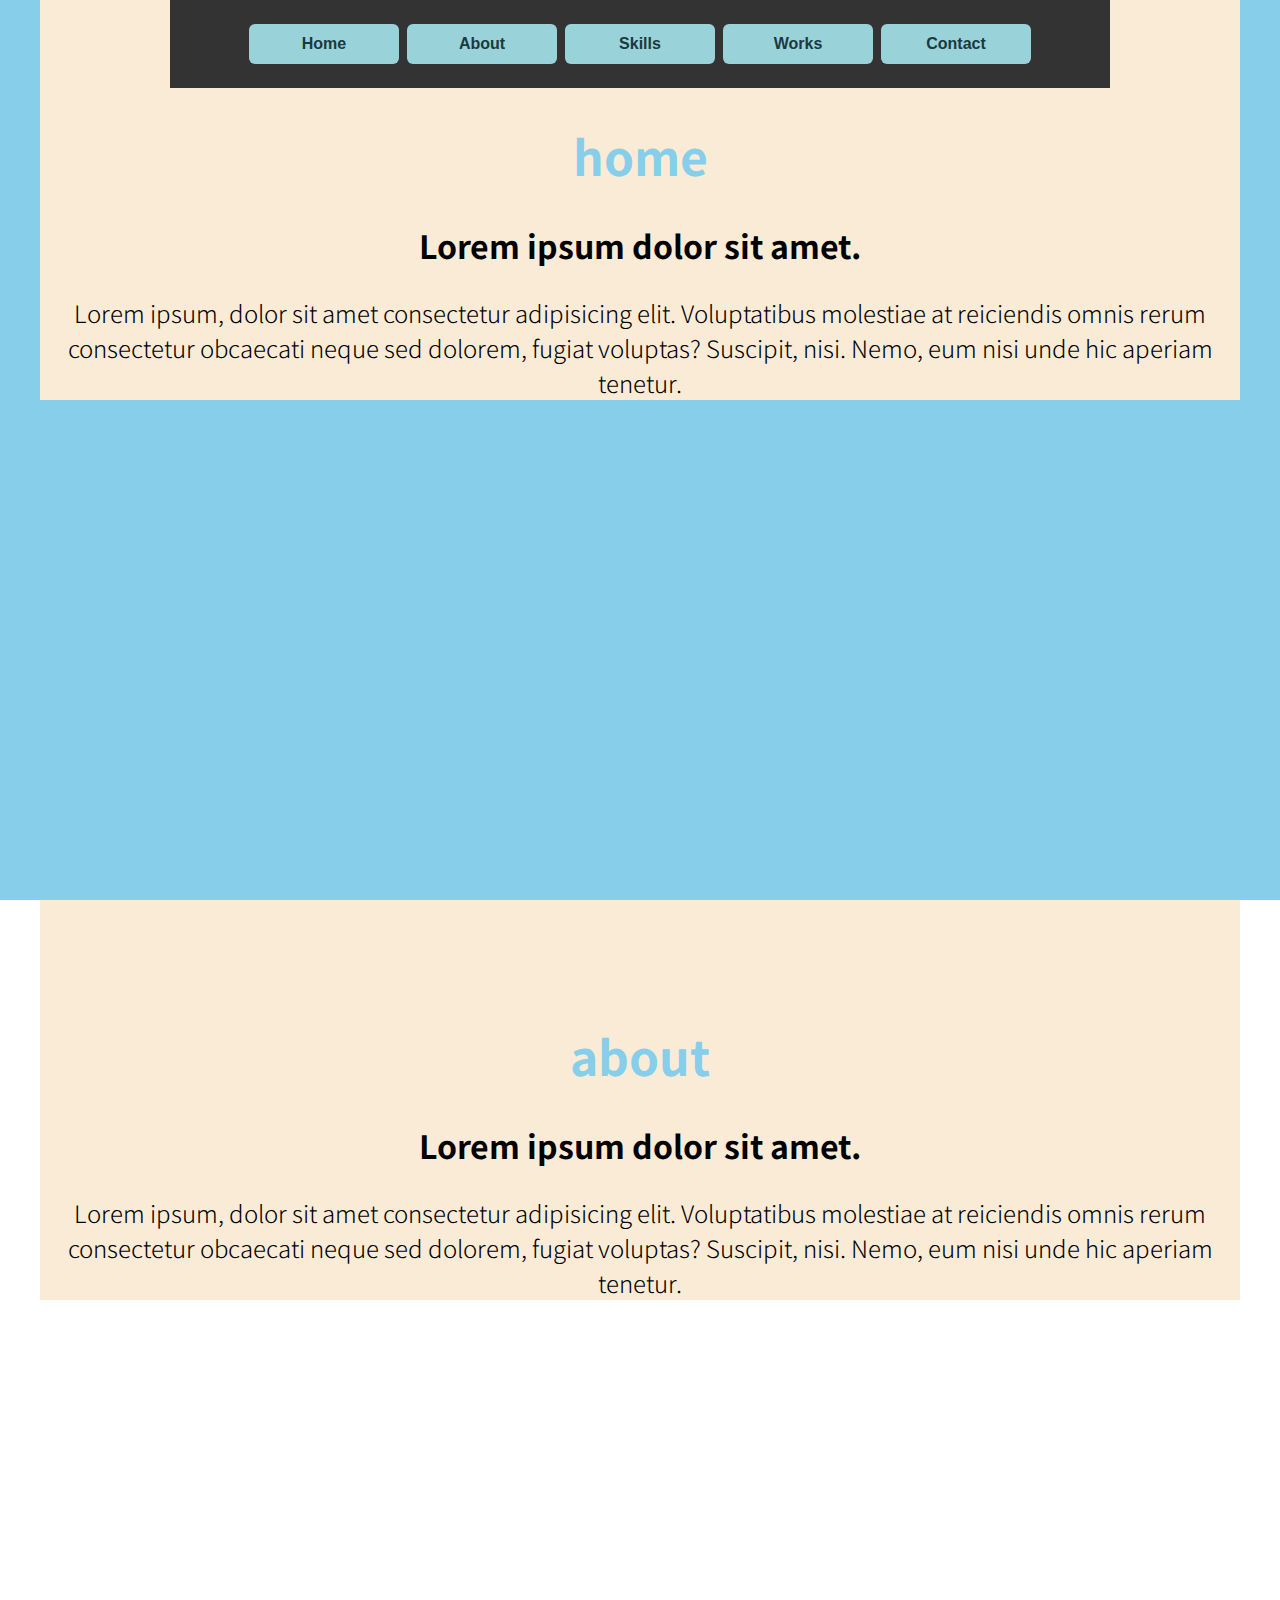
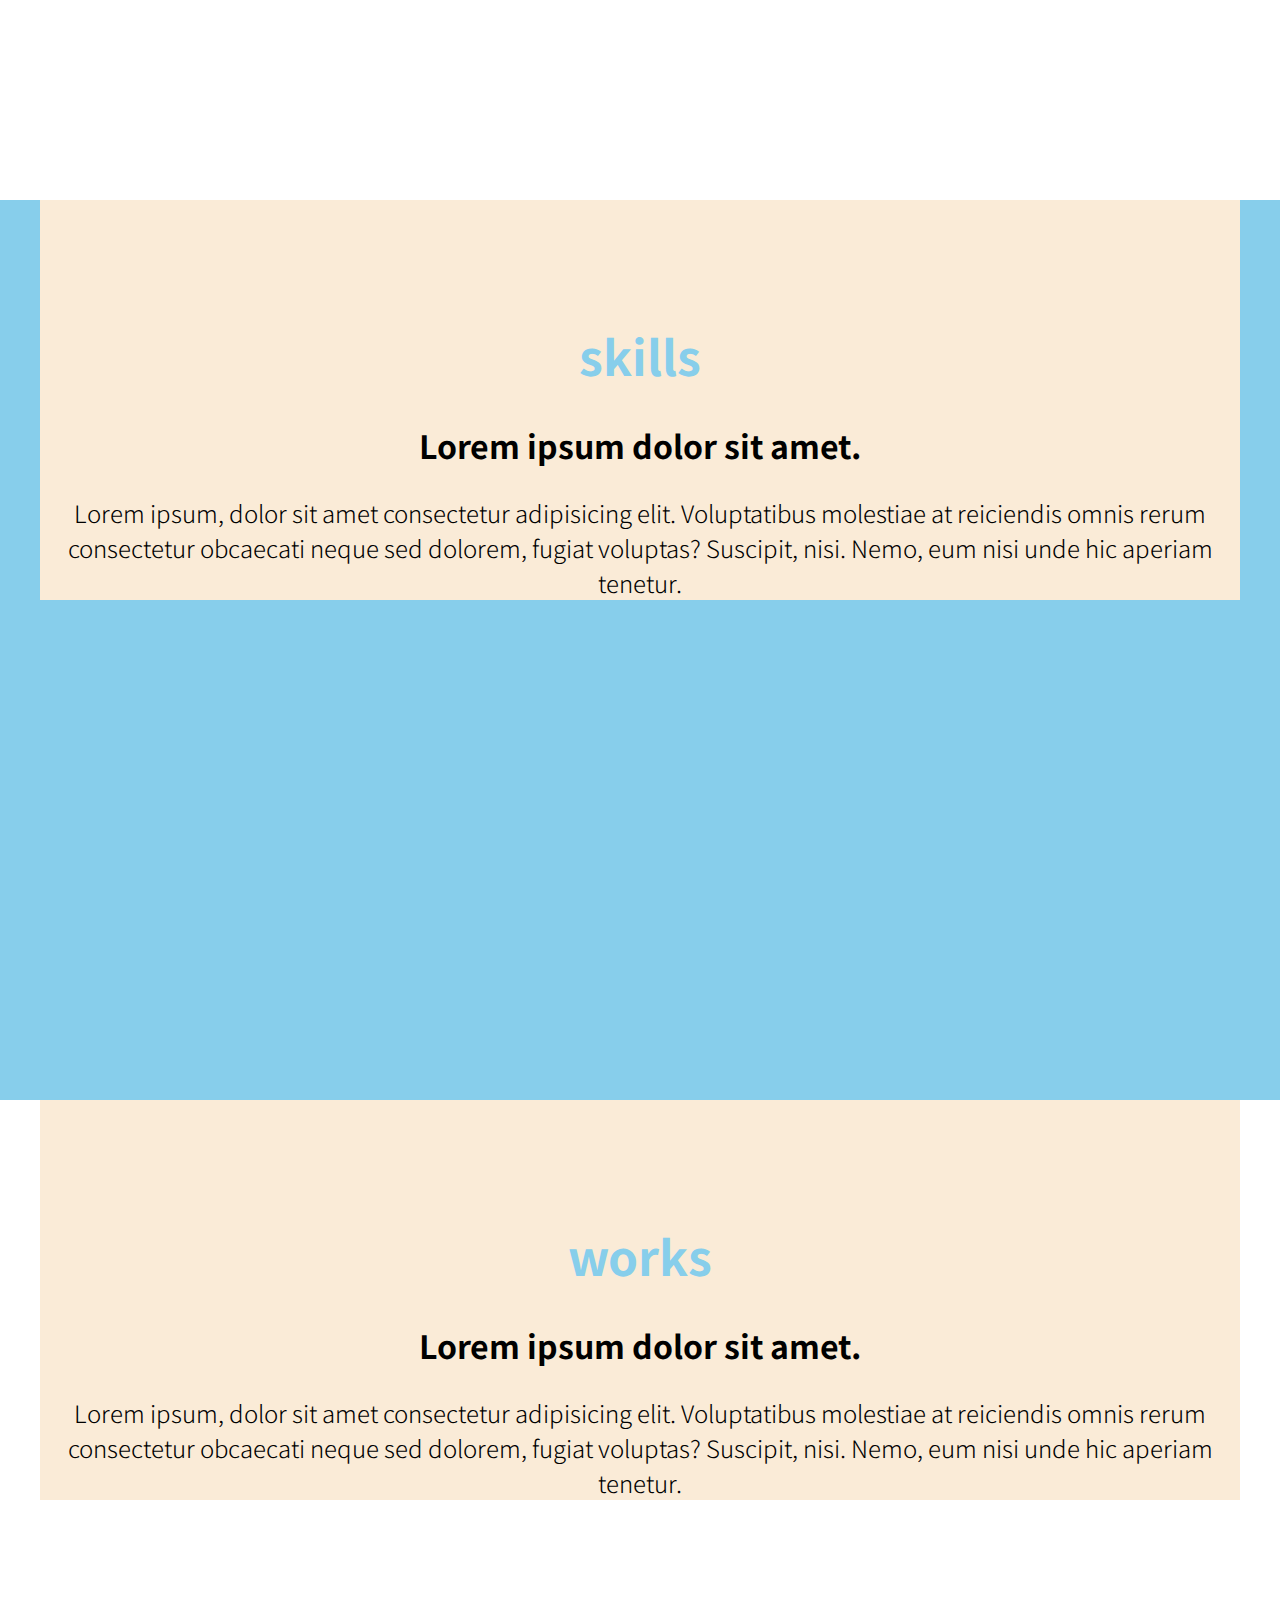
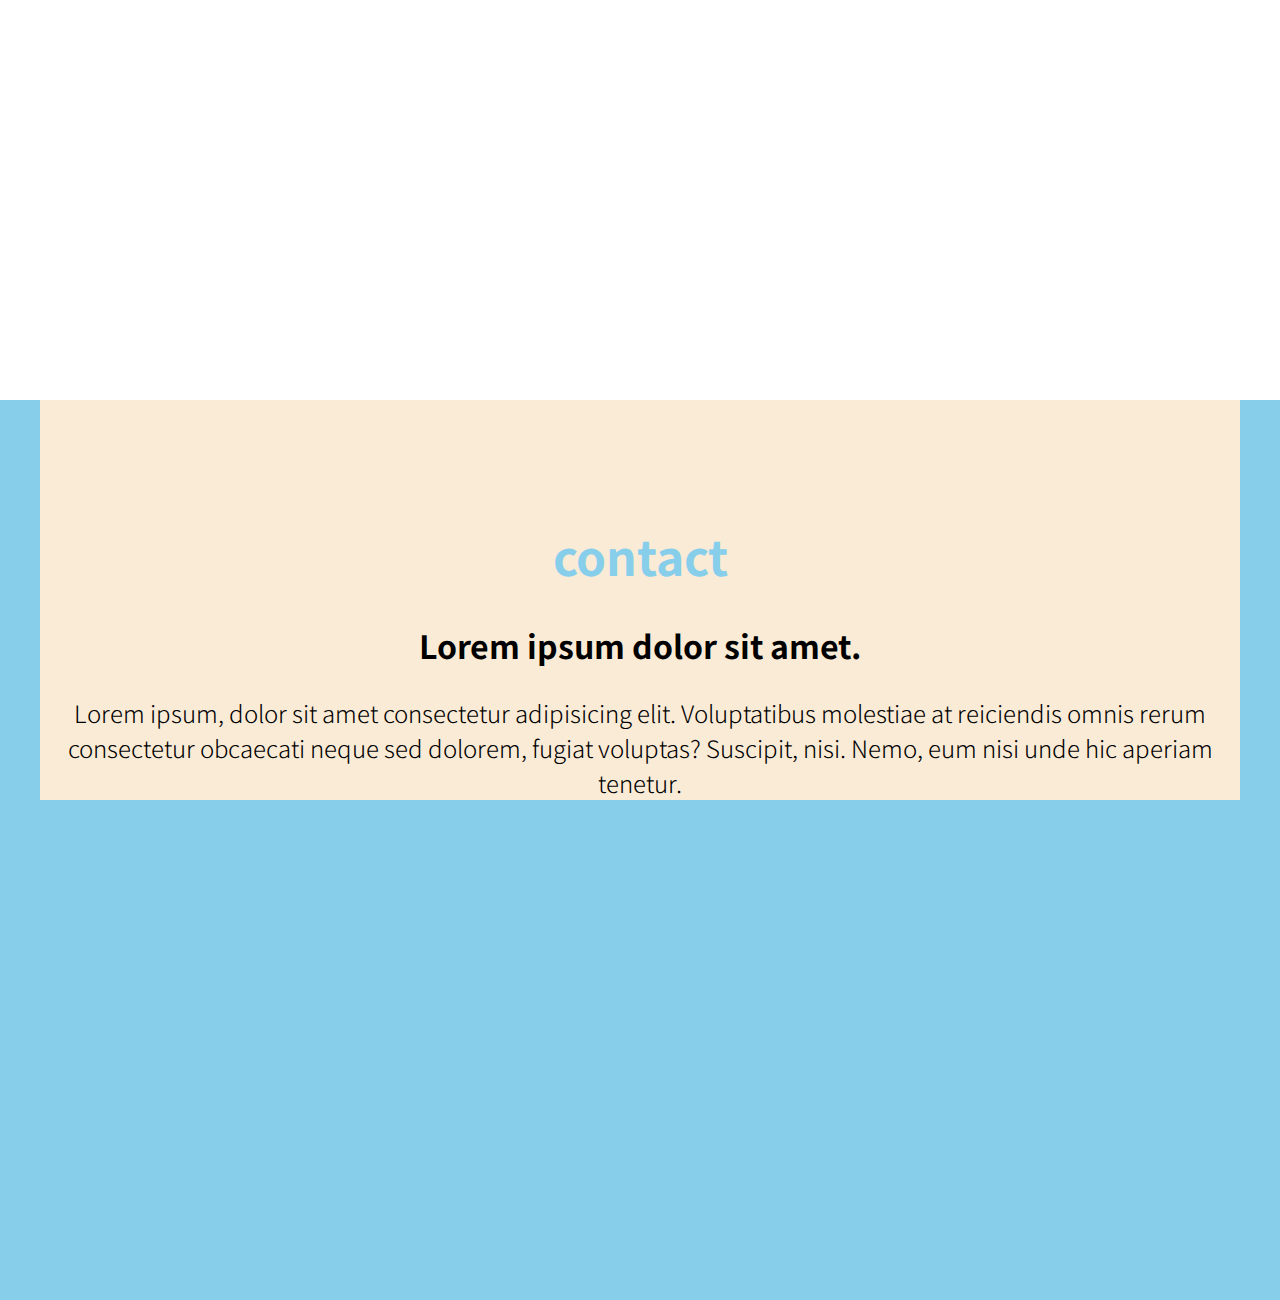
<file: index.html>
<!DOCTYPE html>
<html lang="en">
<head>
    <meta charset="UTF-8">
    <meta name="viewport" content="width=device-width, initial-scale=1.0">
    <title>Document</title>
    <link rel="preconnect" href="https://fonts.googleapis.com">
    <link rel="preconnect" href="https://fonts.gstatic.com" crossorigin>
    <link href="https://fonts.googleapis.com/css2?family=Noto+Sans+KR:wght@100..900&display=swap" rel="stylesheet">
    <link rel="stylesheet" href="https://fonts.googleapis.com/css2?family=Material+Symbols+Outlined:opsz,wght,FILL,GRAD@20..48,100..700,0..1,-50..200" />
    <link rel="stylesheet" href="style.css">
</head>
<body>
    <div class="btns">
        <div class="container">
            <div class="btns__menu">
                <button class="btn home">Home</button>
                <button class="btn about">About</button>
                <button class="btn skills">Skills</button>
                <button class="btn works">Works</button>
                <button class="btn contact">Contact</button>
            </div>
        </div>
    </div>
    <section id="home">
        <div class="wrapper">
            <h1>home</h1>
            <h2>Lorem ipsum dolor sit amet.</h2>
            <h3>Lorem ipsum, dolor sit amet consectetur adipisicing elit. Voluptatibus molestiae at reiciendis omnis rerum consectetur obcaecati neque sed dolorem, fugiat voluptas? Suscipit, nisi. Nemo, eum nisi unde hic aperiam tenetur.</h3>
        </div>
    </section>
    <section id="about">
        <div class="wrapper">
            <h1>about</h1>
            <h2>Lorem ipsum dolor sit amet.</h2>
            <h3>Lorem ipsum, dolor sit amet consectetur adipisicing elit. Voluptatibus molestiae at reiciendis omnis rerum consectetur obcaecati neque sed dolorem, fugiat voluptas? Suscipit, nisi. Nemo, eum nisi unde hic aperiam tenetur.</h3>
        </div>
    </section>
    <section id="skills">
        <div class="wrapper">
            <h1>skills</h1>
            <h2>Lorem ipsum dolor sit amet.</h2>
            <h3>Lorem ipsum, dolor sit amet consectetur adipisicing elit. Voluptatibus molestiae at reiciendis omnis rerum consectetur obcaecati neque sed dolorem, fugiat voluptas? Suscipit, nisi. Nemo, eum nisi unde hic aperiam tenetur.</h3>
        </div>
    </section>
    <section id="works">
        <div class="wrapper">
            <h1>works</h1>
            <h2>Lorem ipsum dolor sit amet.</h2>
            <h3>Lorem ipsum, dolor sit amet consectetur adipisicing elit. Voluptatibus molestiae at reiciendis omnis rerum consectetur obcaecati neque sed dolorem, fugiat voluptas? Suscipit, nisi. Nemo, eum nisi unde hic aperiam tenetur.</h3>
        </div>
    </section>
    <section id="contact">
        <div class="wrapper">
            <h1>contact</h1>
            <h2>Lorem ipsum dolor sit amet.</h2>
            <h3>Lorem ipsum, dolor sit amet consectetur adipisicing elit. Voluptatibus molestiae at reiciendis omnis rerum consectetur obcaecati neque sed dolorem, fugiat voluptas? Suscipit, nisi. Nemo, eum nisi unde hic aperiam tenetur.</h3>
        </div>
    </section>

    <button class="arrow-up">
        <span class="material-symbols-outlined">
            arrow_upward
            </span>
    </button>



    <script>
            console.log('홈버튼 확인');
        const btnHome = document.querySelector('.home');
        const sectionHome = document.querySelector('#home');
        btnHome.addEventListener('click', function() {
            sectionHome.scrollIntoView({behavior:"smooth", block:"center"})
        })
        const btnAbout = document.querySelector('.about');
        const sectionAbout = document.querySelector('#about');
        btnAbout.addEventListener('click', function() {
            sectionAbout.scrollIntoView({behavior:"smooth", block:"center"})
        })
        const btnSkills = document.querySelector('.skills');
        const sectionSkills = document.querySelector('#skills');
        btnSkills.addEventListener('click', function() {
            sectionSkills.scrollIntoView({behavior:"smooth", block:"center"})
        })
        const btnWorks = document.querySelector('.works');
        const sectionWorks = document.querySelector('#works');
        btnWorks.addEventListener('click', function() {
            sectionWorks.scrollIntoView({behavior:"smooth", block:"center"})
        })
        const btnContact = document.querySelector('.contact');
        const sectionContact = document.querySelector('#contact');
        btnContact.addEventListener('click', function() {
            sectionContact.scrollIntoView({behavior:"smooth", block:"center"})
        })

        const arrowUp = document.querySelector('.arrow-up')
        document.addEventListener('scroll', function() {
            console.log(window.scrollY);
            if (window.scrollY > 300) {
                arrowUp.classList.add('show');
            } else {
                arrowUp.classList.remove('show');
            }
        })

        // const btnHome = document.querySelector('home');
        // const sectionHome = documentquerySelector('#home');
        arrowUp.addEventListener('click', function() {
            sectionHome.scrollIntoView({behavior:"smooth", block: "center"});
        })
    </script>
</body>
</html>
</file>
<file: style.css>
body {
    font-family: "Noto Sans KR", sans-serif;
    margin: 0;
    height: 2000px;
}

section {
    width: 100%;
    height: 100vh;
    text-align: center;
}

section:nth-child(even) {
    background-color: skyblue;
} /* odd=홀수, even=짝수, 123~..숫자도 가능 */

.wrapper{
    padding-top: 88px;
    max-width: 1200px;
    margin: auto; /* 줄였다 늘려도 그대로 가운데정렬 */
    background-color: antiquewhite;
}
h1{
    color: skyblue;
    font-size: 48px;
}
h2{
    font-size: 32px;
}
h3{
    font-size: 24px;
    font-weight: 300;
}

.btns{
    position: fixed;
    top: 0;
    width: 100%;
    z-index: 10;
}
.btns .container{
    position: relative;
    max-width: 900px;
    margin: auto;
    padding: 20px;
    background-color: #333;
}

.btns__menu{
    display: flex;
    justify-content: center;
}

.btns__menu .btn{
    font-size: 16px;
    font-weight: 600;
    color: #193a40;
    width: 150px;
    height: 40px;
    border-radius: 6px;
    margin: 4px;
    cursor: pointer; /* 가까이 가면 클릭커서 */
    background-color: #9ad2d9;
}

.btns__menu .btn:hover{
    background-color: white;
    border: 1px solid #fff;
} /* 가까이 가면 버튼 바뀜 */

button{
    background-color: transparent;
    cursor: pointer;
    border: none;
    outline: none;
} /* 버튼 디폴트값 제거 */

.arrow-up {
    position: fixed;
    bottom: 60px;
    right: 50px;
    width: 70px;
    height: 70px;
    color: white;
    background-color: rgb(33, 112, 231);
    border-radius: 50%;
    text-align: center;
    opacity: 0;
    transition: .3s;
}
.arrow-up span {
    font-size: 50px;
}
.arrow-up.show {
    opacity: 1;
}
</file>
